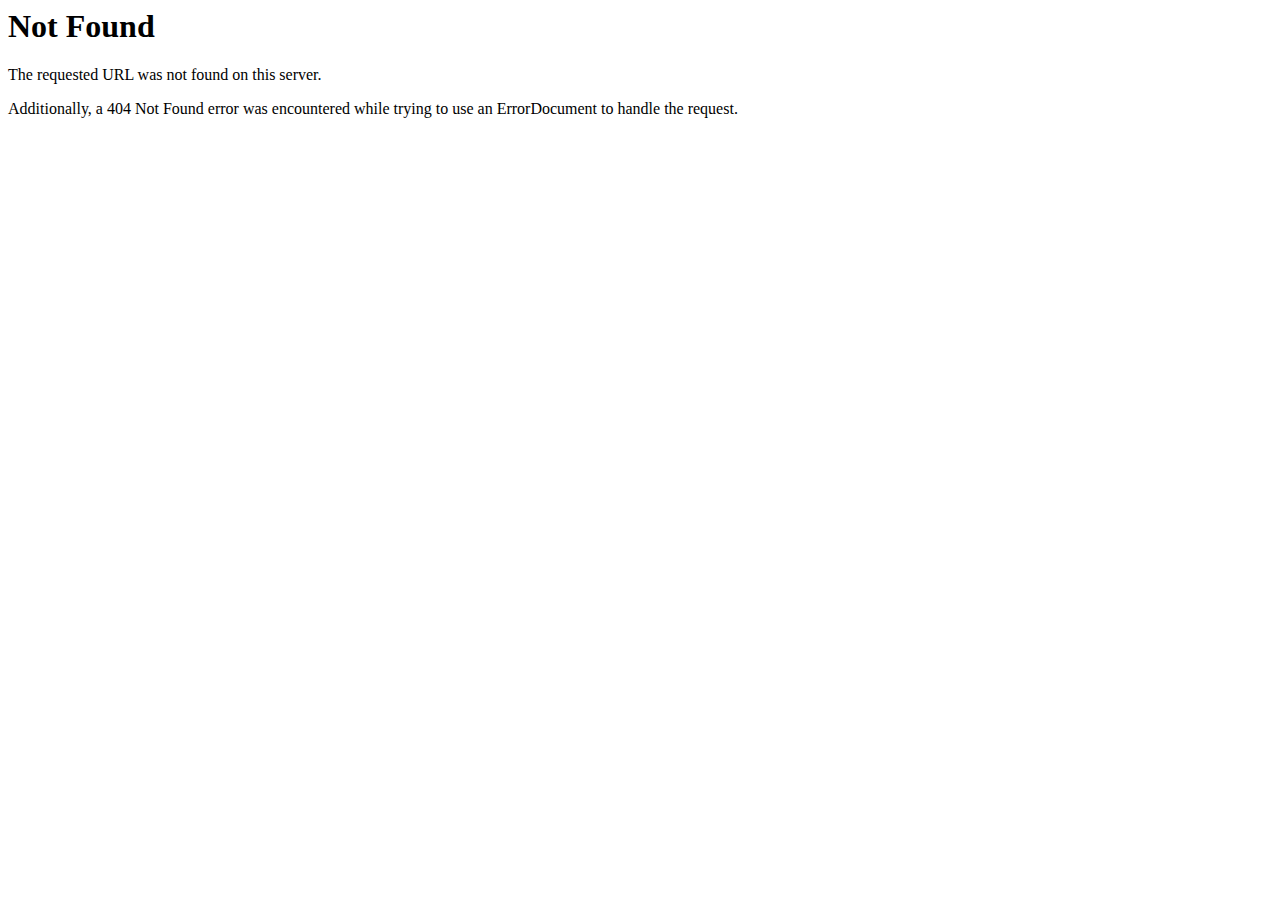
<file: kamleshyadav.com/html/portfolio/html/bootstrap5/color_version/assets/css/mCSB_buttons.html>
<!DOCTYPE HTML PUBLIC "-//IETF//DTD HTML 2.0//EN">
<html><head>
<title>404 Not Found</title>
</head><body>
<h1>Not Found</h1>
<p>The requested URL was not found on this server.</p>
<p>Additionally, a 404 Not Found
error was encountered while trying to use an ErrorDocument to handle the request.</p>
</body></html>
</file>
